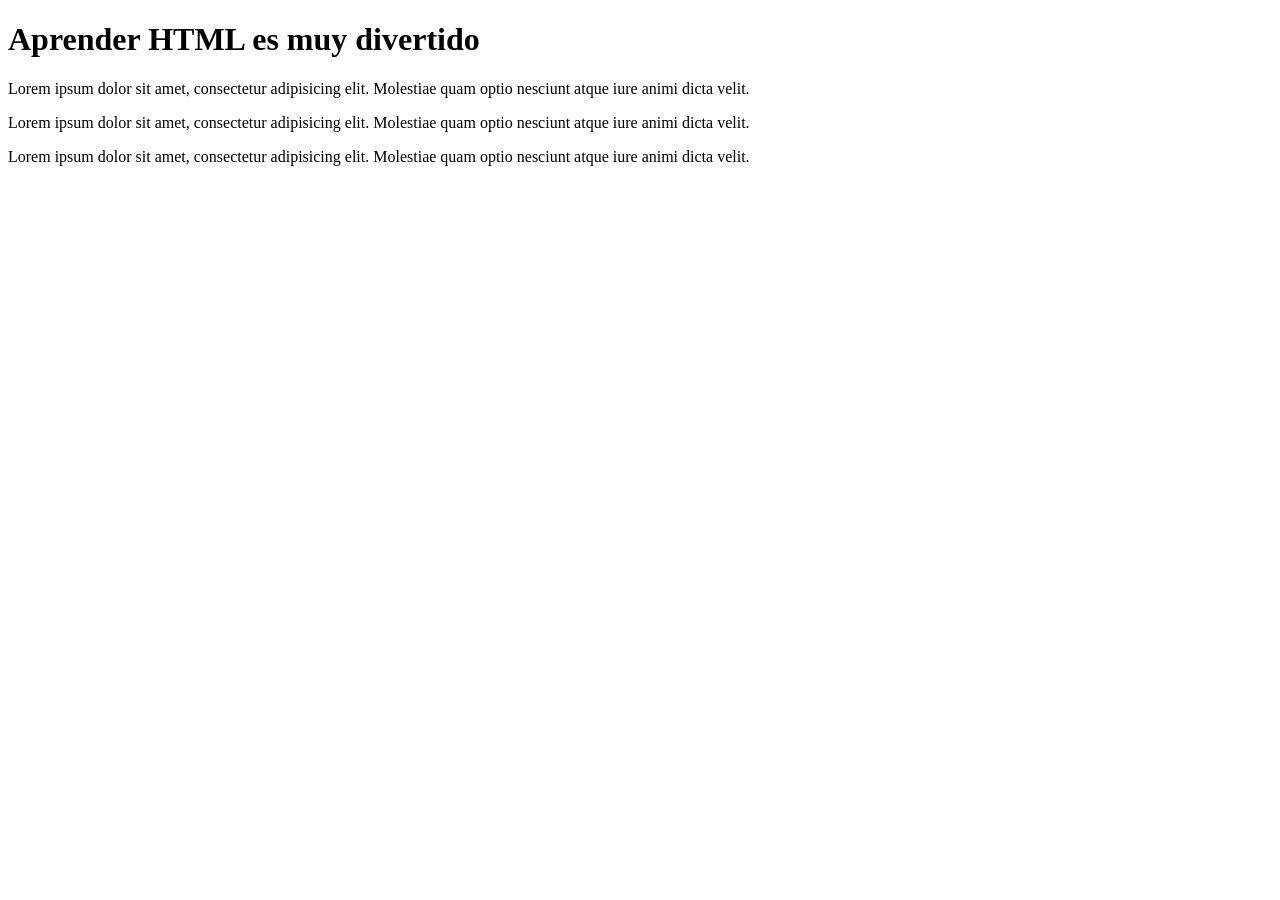
<file: Unidad01/Ejercicios01/index.html>
<!DOCTYPE html>
<html>
    <head>
        <meta charset="utf-8">  <!-- Esta etiqueta no se cierra -->
        <meta name="description" content="Ejercicio HTML - Corrige los errores">
        <title>Corrige los errores que encuentres en el documento</title>
    </head>
    <body>
        <h1>Aprender HTML es muy divertido</h1>
             <p>Lorem ipsum dolor sit amet, consectetur adipisicing elit. Molestiae quam optio nesciunt atque iure animi dicta velit.</p>
             <p>Lorem ipsum dolor sit amet, consectetur adipisicing elit. Molestiae quam optio nesciunt atque iure animi dicta velit.</p>
             <p>Lorem ipsum dolor sit amet, consectetur adipisicing elit. Molestiae quam optio nesciunt atque iure animi dicta velit.</p>
    </body>
</html>
</file>
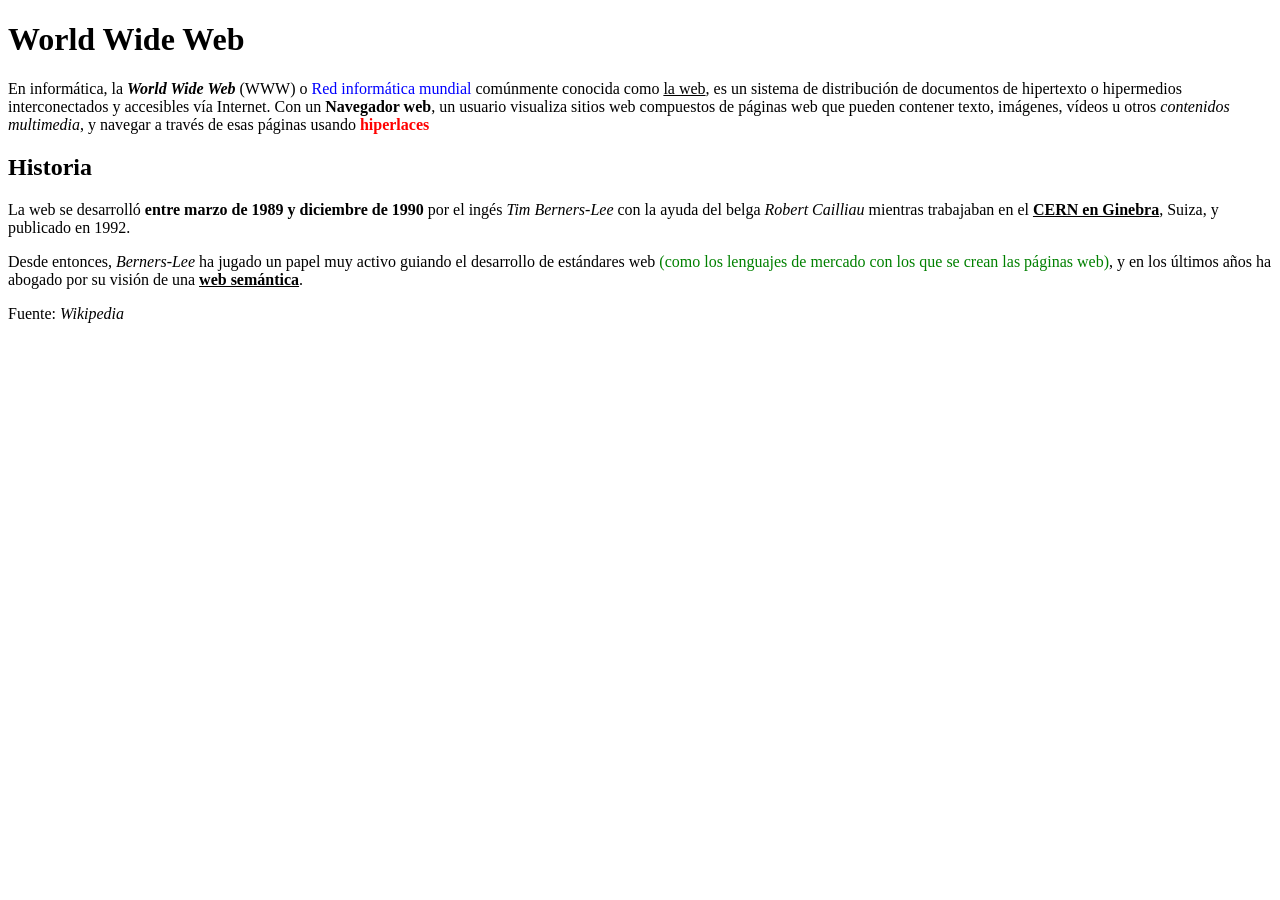
<file: Unidad01/Ejercicios02/index.html>
<!DOCTYPE html>
<html>
    <head>
        <meta charset="UTF-8">
        <meta name="viewport" content="width=device-width, initial-scale=1.0">
        <title>Ejercicio 02</title>
    </head>
    <body>
        <h1>World Wide Web</h1>
        <p>
        En informática, la <strong><em>World Wide Web</em></strong> (WWW) o <span style="color:blue;"> Red informática mundial</span> 
        comúnmente conocida como <span style="text-decoration: underline;">la web</span>, es un sistema de distribución de documentos de hipertexto
        o hipermedios interconectados y accesibles vía Internet. Con un <span style="font-weight: bold;">Navegador web</span>, 
        un usuario visualiza sitios web compuestos de páginas web que pueden
        contener texto, imágenes, vídeos u otros <span style="font-style: italic;">contenidos multimedia</span>, y navegar a través de esas 
        páginas usando <span style="color: red;font-weight: bold;">hiperlaces</span>
        </p>

        <h2>Historia</h2>
        <p>
        La web se desarrolló <span style="font-weight: bold;">entre marzo de 1989 y diciembre de 1990</span> por el ingés <span style="font-style: italic;">Tim Berners-Lee</span>
        con la ayuda del belga <span style="font-style: italic;">Robert Cailliau</span> mientras trabajaban en el 
        <span style="text-decoration: underline;font-weight: bold;">CERN en Ginebra</span>, Suiza, y publicado en 1992.
        </p>
        <p>
        Desde entonces, <span style="font-style: italic;">Berners-Lee</span> ha jugado un papel muy activo guiando el desarrollo de estándares web 
        <span style="color: green;">(como los lenguajes de mercado con los que se crean las páginas web)</span>, y en los últimos años ha abogado por su
        visión de una <span style="text-decoration: underline;font-weight: bold;">web semántica</span>.
        </p>
        <p>
            Fuente: <span style="font-style: italic;">Wikipedia
        </p>
    </body>
</html>
</file>
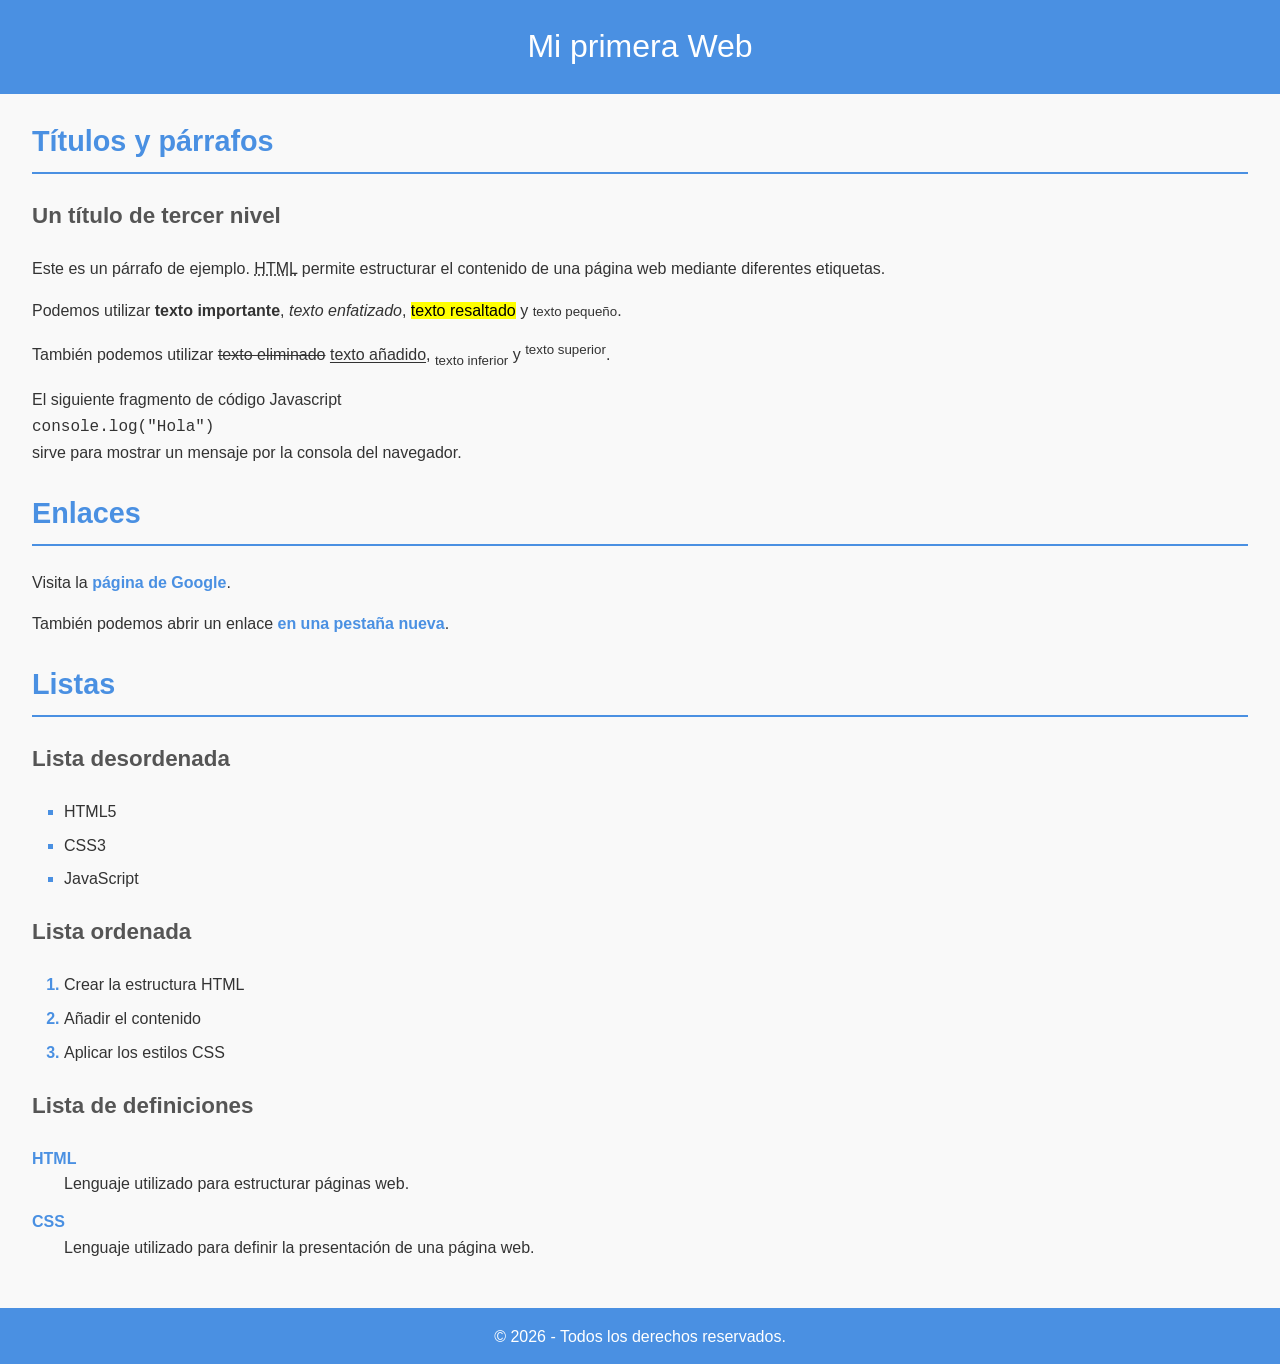
<file: Unidad01/Mi-Primera-Web-Con-CCS/index.html>
<!DOCTYPE html>
<html lang="en">
    <head>
        <meta charset="UTF-8">
        <meta name="viewport" content="width=device-width, initial-scale=1.0">
        <meta name="author" content="Israel Vela Fernández">
        <link rel="stylesheet" href="index.css">
        <title>Mi primera web con CSS</title>
    </head>
    <body>

        <!-- Cabecera de la página -->

        <header>
            <h1>
            Mi primera Web
            </h1>
        </header>

        <!-- Cuerpo de la página -->

        <main>

            <!-- Títulos y párrafos -->

            <section>
            <h2>Títulos y párrafos</h2>
            <h3>Un título de tercer nivel</h3>
            <p>
                Este es un párrafo de ejemplo. <abbr title="Hypertext Markup Language">HTML</abbr> permite estructurar el contenido de una página web mediante diferentes etiquetas.
            </p>
            <p>
                Podemos utilizar <strong>texto importante</strong>, <em>texto enfatizado</em>, <mark>texto resaltado</mark> y <small>texto pequeño</small>.
            </p>
            <p>
                También podemos utilizar <del>texto eliminado</del> <ins>texto añadido</ins>, <sub>texto inferior</sub> y <sup>texto superior</sup>.
            </p>
            <p>
                El siguiente fragmento de código Javascript <br>
                <code>console.log("Hola")</code><br>
                sirve para mostrar un mensaje por la consola del navegador.
            </p>
            </section>

            <!-- Enlaces -->

            <section>
            <h2>Enlaces</h2>
            <p>
                Visita la <a href="https://www.google.com">página de Google</a>.
            </p>
            <p>
                También podemos abrir un enlace <a href="https://www.wikipedia.org" target="_blank">en una pestaña nueva</a>.
            </p>
            </section>

            <!-- Listas -->

            <section>
                <h2>Listas</h2>
                <h3>Lista desordenada</h3>

                <!-- Lista desordenada -->

                <ul>
                    <li>HTML5</li>
                    <li>CSS3</li>
                    <li>JavaScript</li>
                </ul>
                <h3>Lista ordenada</h3>

                <!-- Lista Ordenada -->

                <ol>
                    <li>Crear la estructura HTML</li>
                    <li>Añadir el contenido</li>
                    <li>Aplicar los estilos CSS</li>
                </ol>

                <!-- Lista de definiciones -->

                <h3>Lista de definiciones</h3>
                <dl>
                    <dt>HTML</dt>
                    <dd>Lenguaje utilizado para estructurar páginas web.</dd>
                    <dt>CSS</dt>
                    <dd>Lenguaje utilizado para definir la presentación de una página web.</dd>
                </dl>
            </section>
        </main>
         
        <footer>
            <p>&copy; 2026 - Todos los derechos reservados.</p>
        </footer>
        
    </body>
</html>
</file>
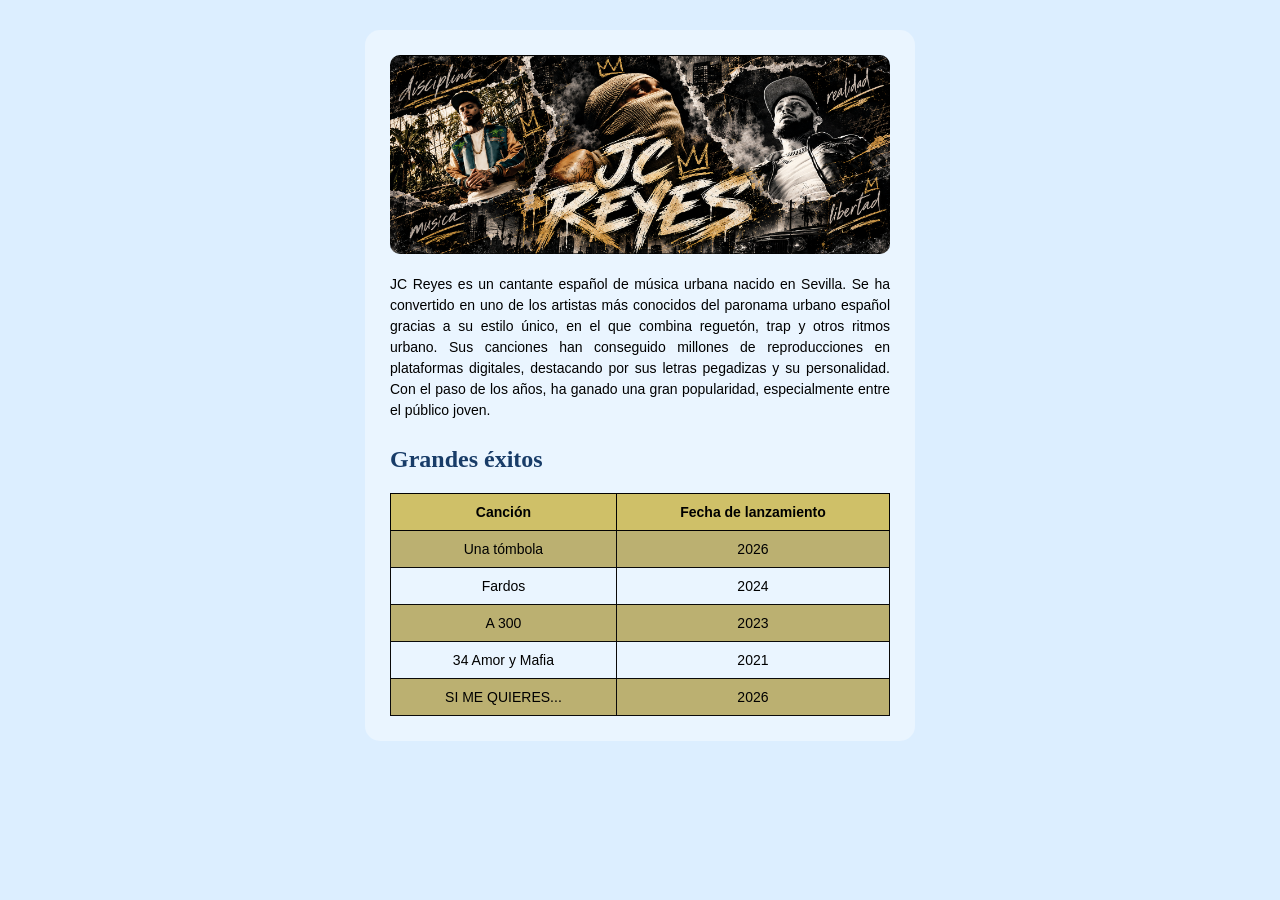
<file: Unidad01/Tablas/index.html>
<!DOCTYPE html>
<html lang="es">
    <head>
        <meta charset="UTF-8">
        <meta name="viewport" content="width=device-width, initial-scale=1.0">
        <link rel="stylesheet" href="index.css">
        <title>JC Reyes</title>
    </head>
    <body>
          <div class="contenedor">

        <!-- Imagen de JC -->
        <img src="JC Reyes.png" alt="Grupo Queen" class="imagen">
    

        <!-- Presentación -->
        <p>
            JC Reyes es un cantante español de música urbana nacido en Sevilla. Se ha convertido en uno de los artistas más
            conocidos del paronama urbano español gracias a su estilo único, en el que combina reguetón, trap y otros ritmos urbano. 
            Sus canciones han conseguido millones de reproducciones en plataformas digitales, destacando por sus letras pegadizas y su personalidad.
            Con el paso de los años, ha ganado una gran popularidad, especialmente entre el público joven.
        </p>

        <!-- Canciones famosas -->
        <h2>Grandes éxitos</h2>
        <header>

        </header>
        <main>
            <table>
                <!-- Fila 1 -->
                <tr>
                    <th>Canción</th>
                    <th>Fecha de lanzamiento</th>
                </tr>
                <tr>
                    <!-- Fila 2 -->
                    <td>Una tómbola</td>
                    <td>2026</td>
                </tr>
                <tr>
                    <!-- Fila 3 -->
                    <td>Fardos</td>
                    <td>2024</td>
                </tr>
                <tr>
                    <!-- Fila 4 -->
                    <td>A 300</td>
                    <td>2023</td>
                </tr>
                <tr>
                    <!-- Fila 5 -->
                    <td>34 Amor y Mafia</td>
                    <td>2021</td>
                </tr>
                <tr>
                    <!-- Fila 6 -->
                     <td>SI ME QUIERES...</td>
                     <td>2026</td>
                </tr>
            </table>
        </main>
        <footer>

        </footer>
    </div>
    </body>
</html>
</file>
<file: Unidad01/Mi-Primera-Web-Con-CCS/index.css>
*********************************

/* Resets */
* {
    box-sizing: border-box; /* Asegura que el padding y los bordes no aumenten el ancho/alto total del elemento */
}

/***********************************/
/* Estilos del body                */
/***********************************/
body {
    /* Estos son los estilos que van a hacer que el body se configure correctamente */
    min-height: 100vh;  /* Hace que el body mida como mínimo toda la altura visible del navegador. 100vh = 100% de la altura del viewport (la ventana visible del navegador)*/

    /* En navegadores modernos puedes utilizar:
    min-height: 100dvh;
    dvh (dynamic viewport height) resuelve mejor algunos problemas de móviles, cuando el usuario hace scroll y los navegadores ocultan y muestran la barra del navegador. */
    margin: 0;          /* Elimina el margen por defecto de todos los elementos */
    padding: 0;         /* Elimina el relleno por defecto de todos los elementos */

    display: flex;                      /* Utiliza Flexbox para alinear los elementos de la lista en una fila */
    flex-direction: column;             /* Los elementos flexibles hijos (cabecera, navegación, principal, etc.) los alinea verticalmente */
    font-family: 'Arial', sans-serif;   /* Define la fuente principal de la página */
    line-height: 1.6;                   /* Establece la altura de línea (espacio entre líneas de texto) */
    background-color: #F9F9F9;        /* Aplica un color de fondo claro al cuerpo de la página */
    color: #333;                      /* Define el color del texto principal en gris oscuro */
}

/************************/
/* Estilos para el main */
/************************/

main {
    flex: 1;        /* ¡¡¡IMPORTANTE!!! Hace que la etiqueta main crezca para llenar el espacio disponible libre. Aunque main tenga solamente una línea de contenido, se expande y empuja el footer hacia abajo */
    /* Prueba a quitar la línea de flex: 1; para ver qué ocurre */
    padding: 0 2rem 2rem 2rem;  /* Añade un relleno de 2rem alrededor del contenido principal */
}

/***************************************/
/* Estilos de la cabecera de la página */
/***************************************/

header {
    background-color: #4A90E2;  /* Establece un color de fondo azul para la cabecera */
    color: white;               /* Define el color del texto de la cabecera como blanco */
    text-align: center;           /* Centra horizontalmente el texto dentro de la cabecera */
}

header h1 {
    font-size: 2rem;        /* Define el tamaño de la fuente del título principal */
    font-weight: normal;    /* Establece el peso de la fuente en normal (no en negrita) */
}

/*********************************/
/* Estilos para el pie de página */
/*********************************/

footer {
    background-color: #4A90E2;  /* Aplica el mismo color azul de la cabecera al pie de página */
    color: white;               /* Establece el color del texto del pie de página en blanco */
    text-align: center;           /* Centra el texto en el pie de página */
    font-size: 0.9rem;            /* Define un tamaño de fuente más pequeño para el texto del pie de página */
}

/************************************/
/* Estilos para títulos y párrafos */
/************************************/

h2 {
    color: #4A90E2;                     /* Define el color de los títulos de segundo nivel */
    font-size: 1.8rem;                    /* Establece el tamaño de la fuente del título */
    border-bottom: 2px solid #4A90E2;   /* Añade una línea azul debajo del título */
    padding-bottom: 0.5rem;               /* Añade espacio entre el texto y la línea inferior */
}

h3 {
    color: #555;              /* Define el color de los títulos de tercer nivel */
    font-size: 1.4rem;          /* Establece el tamaño de la fuente del título */
}

p {
    font-size: 1rem;            /* Define el tamaño de la fuente de los párrafos */
    margin-bottom: 1rem;        /* Añade espacio debajo de cada párrafo */
}


/************************/
/* Estilos para enlaces */
/************************/

a {
    color: #4A90E2;             /* Define el color azul de los enlaces */
    text-decoration: none;        /* Elimina el subrayado que tienen los enlaces por defecto */
    font-weight: bold;            /* Muestra el texto del enlace en negrita */
}

a:hover {
    color: #E67E22;             /* Cambia el color del enlace cuando el ratón pasa por encima */
    text-decoration: underline;   /* Añade un subrayado al pasar el ratón por encima */
}


/************************/
/* Estilos para listas */
/************************/

ul {
    list-style-type: square;    /* Cambia las viñetas circulares por cuadrados */
    padding-left: 2rem;         /* Añade espacio a la izquierda para separar la lista del margen */
}

ol {
    list-style-type: decimal;   /* Utiliza números para indicar los elementos de la lista */
    padding-left: 2rem;         /* Añade espacio a la izquierda para separar la lista del margen */
}

li {
    margin-bottom: 0.5rem;      /* Añade espacio entre los diferentes elementos de las listas */
}

li::marker {
    color: #4A90E2;           /* Cambia el color de los marcadores de las listas */
    font-weight: bold;          /* Muestra los marcadores de las listas en negrita */
}

dl {
    margin: 1rem 0;             /* Añade espacio antes y después de la lista de definiciones */
}

dt {
    color: #4A90E2;           /* Define el color del término que se está definiendo */
    font-weight: bold;          /* Muestra el término en negrita para destacarlo */
}

dd {
    margin-left: 2rem;         /* Añade sangría al texto de la definición */
    margin-bottom: 0.75rem;    /* Añade espacio entre las diferentes definiciones */
}


*********************************
</file>
<file: Unidad01/Tablas/index.css>
body {
    background-color: #dceeff;
    font-family: Arial, sans-serif;
    margin: 0;
    padding: 30px;
}

.contenedor {
    background-color: #eaf5ff;
    width: 550px;
    max-width: 100%;
    margin: 0 auto;
    padding: 25px;
    border-radius: 15px;
    box-sizing: border-box;
}

.imagen {
    display: block;
    width: 100%;
    height: auto;
    object-fit: contain;
    border-radius: 10px;
    margin: 0 auto 20px auto;
}

p {
    font-size: 14px;
    line-height: 1.5;
    text-align: justify;
}

h2 {
    color: #183c68;
    font-family: Georgia, serif;
    margin-top: 25px;
}

table {
    width: 100%;
    border-collapse: collapse;
    font-size: 14px;
    text-align: center;
}

th {
    background-color: #cfc068;
    color: rgb(0, 0, 0);
    padding: 10px;
    border: 1px solid #020202;
}

td {
    padding: 10px;
    border: 1px solid #0a0a0a;
}

tr:nth-child(even) {
  background-color: #bbb071;
</file>
